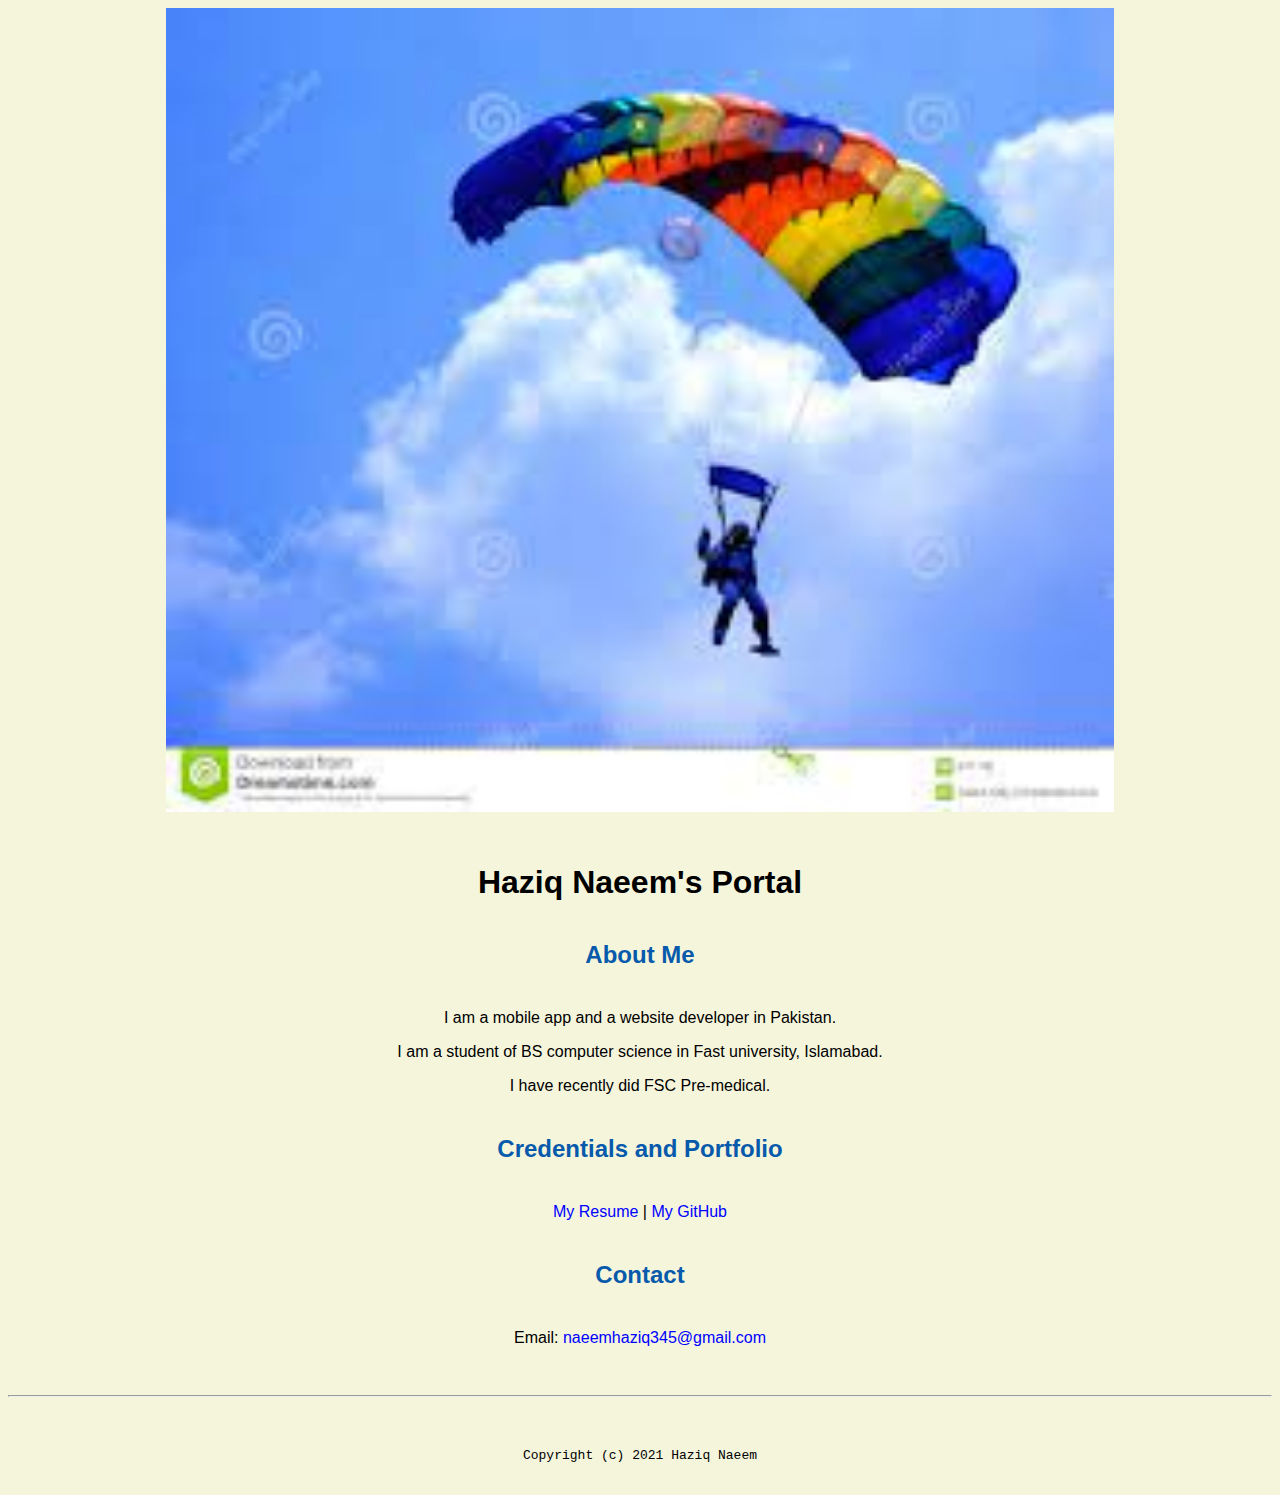
<file: index.html>
<!doctype html>

<!-- this is a comment for human! -->

<html lang="an">

 <header>
   <title>Haziq Naeem's Portal</title>
   <link rel="stylesheet" href="css/master.css">
   <link rel="haziq.jpg" href="haziq'jpg" type="haziq.jpg">
   <link rel="shortcut" href="haziq'jpg" type="haziq.jpg">
   <meta name="viewport" content="width=device-width, initial-scale=1, shrink-to-fit=no">
   <meta name="name" content="Haziq Naeem's Portal">
  
 </header>

 <body>
   <img src="haziq.jpg" width="75%" alt="haziq">
   <h1>Haziq Naeem's Portal</h1>
   <h2>About Me</h2>
   <p>I am a mobile app and a website developer in Pakistan.</p>
   <p>I am a student of BS computer science in Fast university, Islamabad.</p>
   <p>I have recently did FSC Pre-medical.</p>
   <h2>Credentials and Portfolio</h2>

   <p><a href="resume.html">My Resume</a> | <a href="https://github.com/naeemhaziq345">My GitHub</a></p>
   <h2>Contact</h2>

   <p>Email: <a href="mailto:naeemhaziq345@gmail.com">naeemhaziq345@gmail.com</a></p>
 <body>

 <footer>
   <hr>
   <code>Copyright (c) 2021 Haziq Naeem</code>
 </footer>

 </html>
</file>
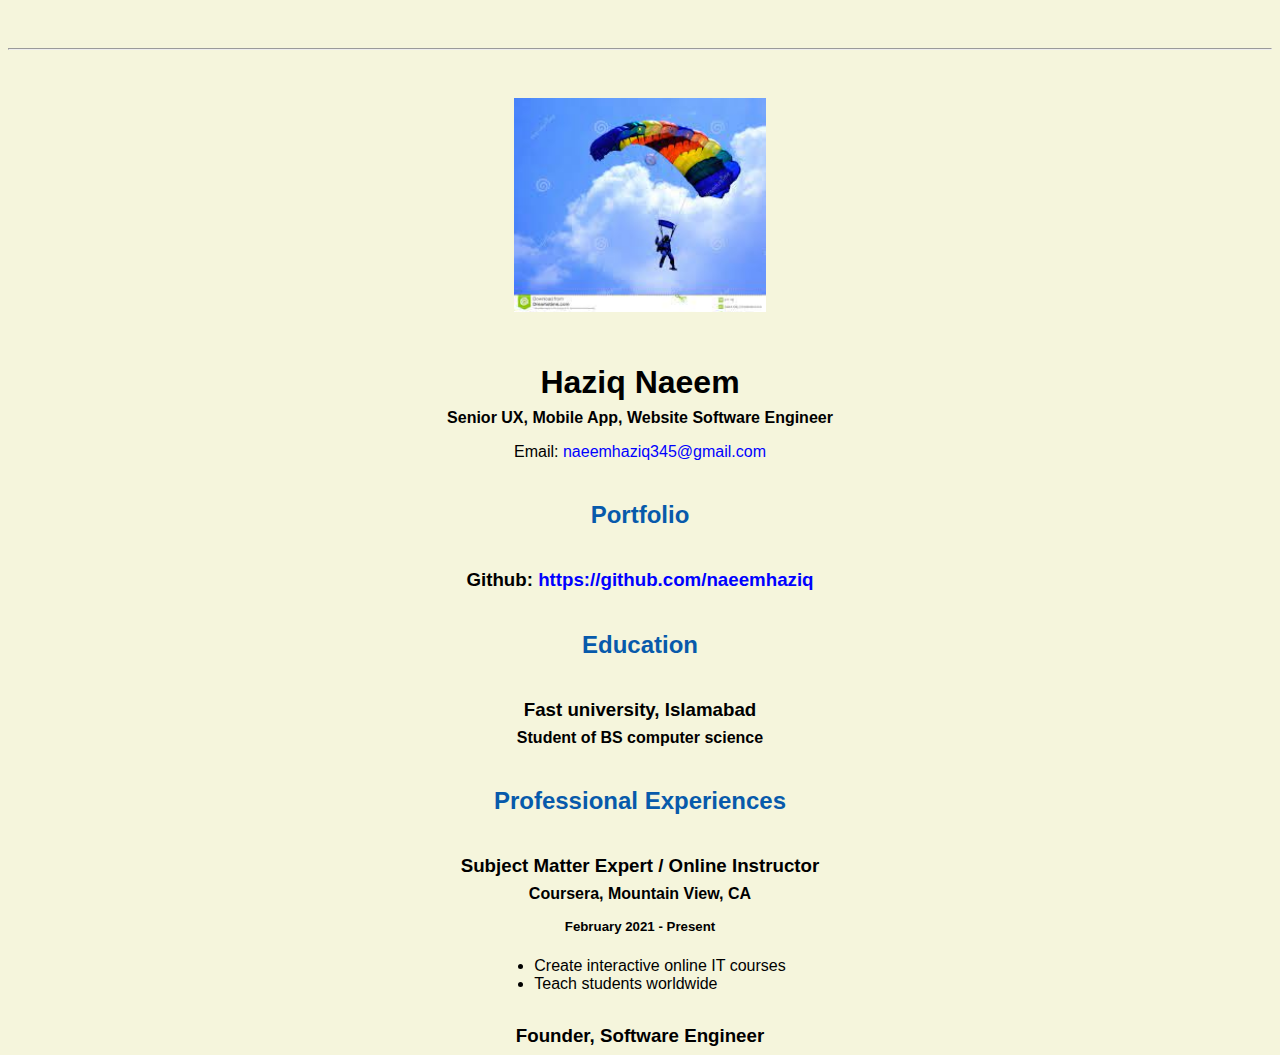
<file: resume.html>
<!doctype html>

<!-- this is a comment for human! -->

<html lang="en">

  <header>
    <title>Haziq Naeem's Resume</title>
     <link rel="stylesheet" href="css/master.css">
     <link rel="haziq.jpg" href="haziq'jpg" type="haziq.jpg">
     <link rel="shortcut" href="haziq'jpg" type="haziq.jpg">
     <meta name="viewport" content="width=device-width, initial-scale=1, shrink-to-fit=no">
     <meta name="name" content="Haziq Naeem's Portal">
  </header>

  <body>
    <hr>

    <img src="haziq.jpg" alt="Haziq Naeem's haziq" width="20%">

    <h1>Haziq Naeem</h1>
    <h4>Senior UX, Mobile App, Website Software Engineer</h4>

    <p>Email: <a href="mailto:naeemhaziq345@gmail.com" target="_blank">naeemhaziq345@gmail.com</a></p>
    <!-- don't post physical address, personal phone number or other personal information! -->

    <h2>Portfolio</h2>
      <h3>Github: <a href="https://github.com/naeemhaziq" target="_blank">https://github.com/naeemhaziq</a></h3>

    <h2>Education</h2>

    <h3>Fast university, Islamabad</h3>
    <h4>Student of BS computer science</h4>

    <h2>Professional Experiences</h2>

    <h3>Subject Matter Expert / Online Instructor</h3>
    <h4>Coursera, Mountain View, CA</h4>
    <h5>February 2021 - Present</h5>
       <ul>
         <li>Create interactive online IT courses</li>
         <li>Teach students worldwide</li>
       </ul>

    <h3>Founder, Software Engineer</h3>
</file>
<file: css/master.css>
/* Cascading stylesheet for the website */

/* Text inside these asterisks and slashes are comments for human */

 a{
   color: blue; /* set the text color to blue here */
   text-decoration: none; /* This means we do not want hyperlinks to underlined */
 }

 a:hover {
   color: red; /* set the text color to red here */
   text-decoration: none: /* This means we do not want hyperlinks to be underlined */
 }

 body {
   background-color: beige; /* set the background color here */
   color: black; /* set the text color to black here */
   font-family: Arial, Helvetica, sans-serif; /* set the font here*/
   text-align: center; /* set the text alignment here */
 }

 footer{
   margin-top: 2rem;
   margin-bottom: 2rem;
 }

h1 {
  margin-bottom: 0.5rem;
  margin-top: 3rem;
}

h2 {
  color: #075AAB; /* set the text color of to #075AAB here */
  /* set both the bottom margin and top margin to 2.5rem here */
  margin-bottom: 2.5rem;
  margin-top: 2.5rem;
}

h3 {
  margin-bottom: 0;
  margin-top: 2rem;
}

h4 {
  margin-bottom: 1rem;
  margin-top: 0.5rem;
}

h5 {
  margin-top: 0.5rem;
}

hr {
  margin-bottom: 3rem;
  margin-top: 3rem;
}

/* this controls how the bullet points in the resume page looks */
ul {
  display: table;
  margin: 0 auto;
  text-align: left;
}
</file>
